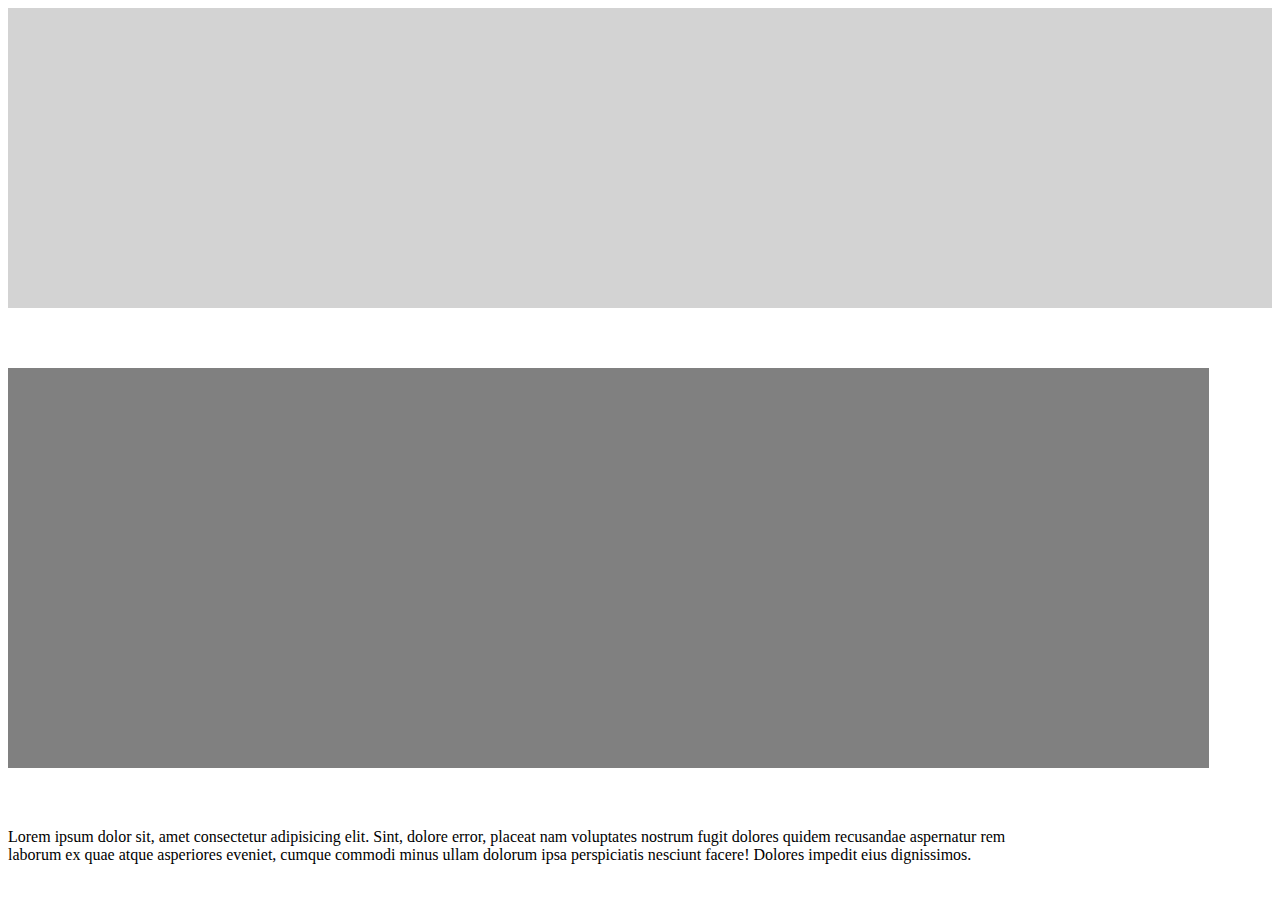
<file: mediaQuery.html>
<!DOCTYPE html>
<html lang="en">
<head>
    <meta charset="UTF-8">
    <meta name="viewport" content="width=device-width, initial-scale=1.0">
    <title>Media Query Practice</title>
    <link rel="stylesheet" href="./mediaQuery.css">
</head>
<body>
    <header></header>
    <div></div>
    <p>Lorem ipsum dolor sit, amet consectetur adipisicing elit. Sint, dolore error, placeat nam voluptates nostrum fugit dolores quidem recusandae aspernatur rem laborum ex quae atque asperiores eveniet, cumque commodi minus ullam dolorum ipsa perspiciatis nesciunt facere! Dolores impedit eius dignissimos.</p>
</body>
</html>
</file>
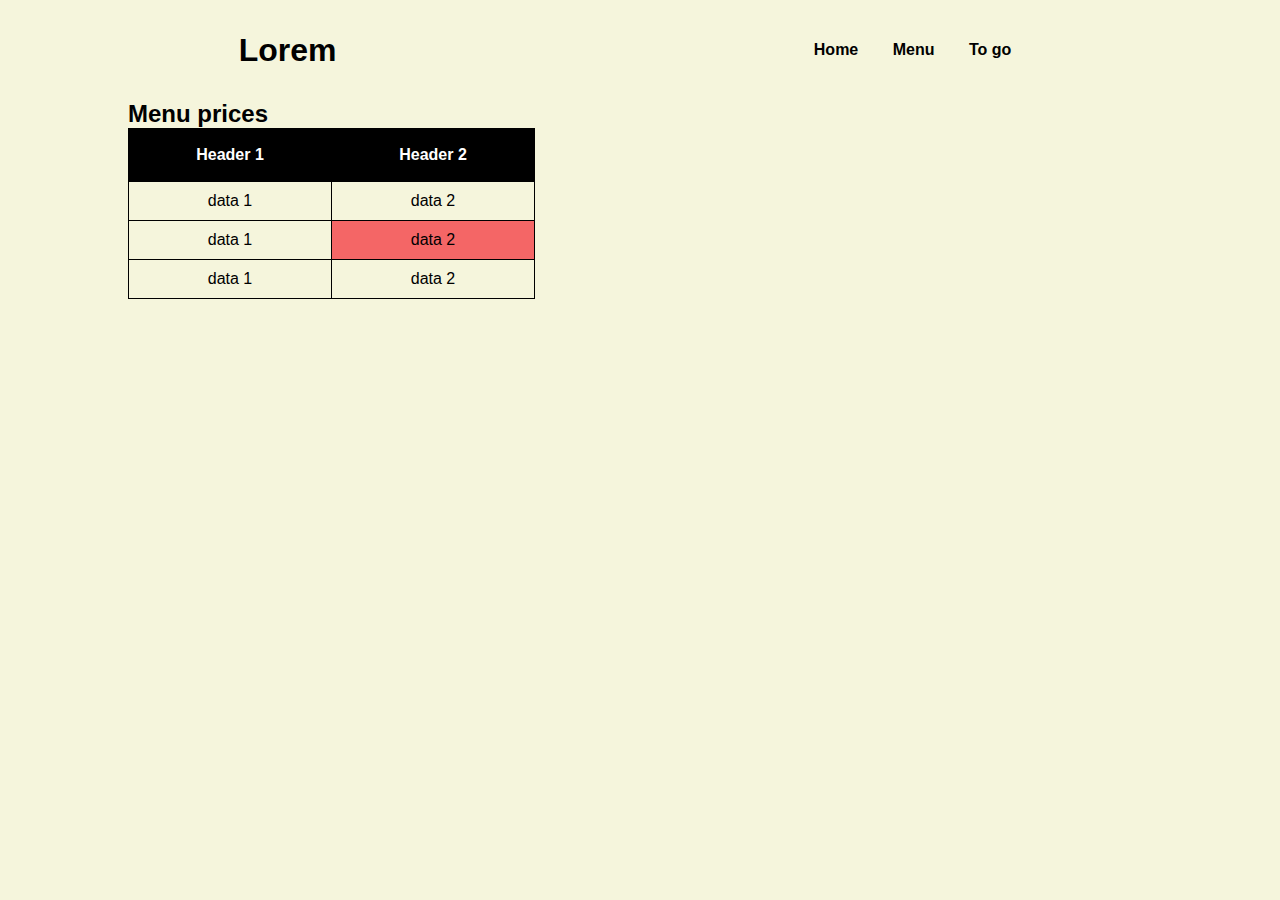
<file: menu.html>
<!DOCTYPE html>
<html lang="en">
<head>
    <meta charset="UTF-8">
    <meta name="viewport" content="width=device-width, initial-scale=1.0">
    <link rel="stylesheet" href="mystyle.css">
    <title>Menu</title>
</head>
<body>
    <header class="site-init">
        <div>
            <h1>Lorem</h1>
        </div>
        <nav class="menu">
            <a href="index.html">Home</a>
            <a href="menu.html">Menu</a>
            <a href="go.html">To go</a>
        </nav>
    </header>

    <main class="container">
        <h2>Menu prices</h2>

        <table class="menu-table">
            <thead>
                <tr>
                    <th>Header 1</th>
                    <th>Header 2</th>
                </tr>
            </thead>
            <tbody>
                <tr>
                    <td>data 1</td>
                    <td>data 2</td>
                </tr>
                <tr>
                    <td>data 1</td>
                    <td class="error">data 2</td>
                </tr>
                <tr>
                    <td>data 1</td>
                    <td>data 2</td>
                </tr>
            </tbody>
        </table>
    </main>
</body>
</html>
</file>
<file: mediaQuery.css>
/*desktop view*/
html{
    font-size: 16px;
}
header{
    background-color: lightgray;
    width: 100%;
    height: 300px;
}
div{
    background-color: gray;
    width: 95%;
    height: 400px;
    margin: 60px 0;
}
p{
    width:80%;
}

/*tablet view*/
@media((min-width:601px) and (max-width:768px)){
    html{
        font-size: 14px;
    }
    header{
        background-color: beige;
    }
    div{
        width: 75%;
    }
}

/*phone view*/

@media(max-width:600px){
    html{
        font-size: 12px;
    }
    header{
        background-color: lightblue;
    }
    div{
        width:100%;
    }
    p{
        display: none;
    }
}
</file>
<file: mystyle.css>
/*global*/
*{
    margin:0;
}
body{
    font-family: arial;
    background-color: beige;
}
img{
    max-width: 100%;
}
a{
    text-decoration: none;
}

/*utilities*/
.container{
    width: 80%;
    margin-left: auto;
    margin-right: auto;
}
.menu .link-hl{
    color:orange;
}

/*menu*/
.menu a{
    color:black;
    margin-right: 30px;
    font-weight: bold;
}

@media(max-width:600px){
    .menu a{
        display: none;
    }
}

/*header*/
.site-init{
    display: flex;
    justify-content: space-around;
    align-items: center;
    height: 100px;
}

.dish-month-container{
    display: flex;
    align-items: center;
    height: 500px;

}
.dish-month-img{
    width: 40%;
}
.dish-month-text{
    width: 60%;
}


@media(max-width:600px){
    .dish-month-container{
        flex-direction: column;
    }
    .dish-month-img{
        width: 80%;
    }
    .dish-month-text{
        width: 80%;
    }
}

.text-flex{
    display: flex;
    justify-content: space-between;
    height: 80px;
    align-items: center;
}
.btn{
    background-color: #222222;
    color:white;
    padding:10px;
    border:none;
}
.text-sm{
    font-size: 14px;
}
.text-lg{
    font-size: 20px;
}
.all-dishes-container{
    display: grid;
    grid-template-columns: repeat(4,1fr);
    column-gap: 10px;
}

@media(max-width:600px){
    .all-dishes-container{
        /* flex-direction: column; */
        grid-template-columns: repeat(1,1fr);
        row-gap: 20px;
    }
}
.dish-item{
    border: 1px solid black;
}
/*menu.html*/
.menu-table,th,td{
    border:1px solid black;
    border-collapse: collapse;
}
.menu-table th{
    width: 200px;
    height: 50px;
    background-color: black;
    color:white;
}

.menu-table td{
    padding: 10px;
    text-align: center;
}

.error{
    background-color: rgb(244, 102, 102);
}

/* go.html*/
.form-flex{
    display: flex;
    justify-content: space-between;
    align-items: center;
}

@media(max-width:600px){
    .form-flex{
        flex-direction: column;
    }
}
.form-container{
    background-color: white;
    border-radius: 10px;
    padding: 20px;
}
.input-control{
    margin:20px auto;
}
.input-control input,
.input-control select,
.input-control textarea{
    width: 100%;
    padding:5px;
}
.input-control label{
    font-size: 12px;
}
</file>
